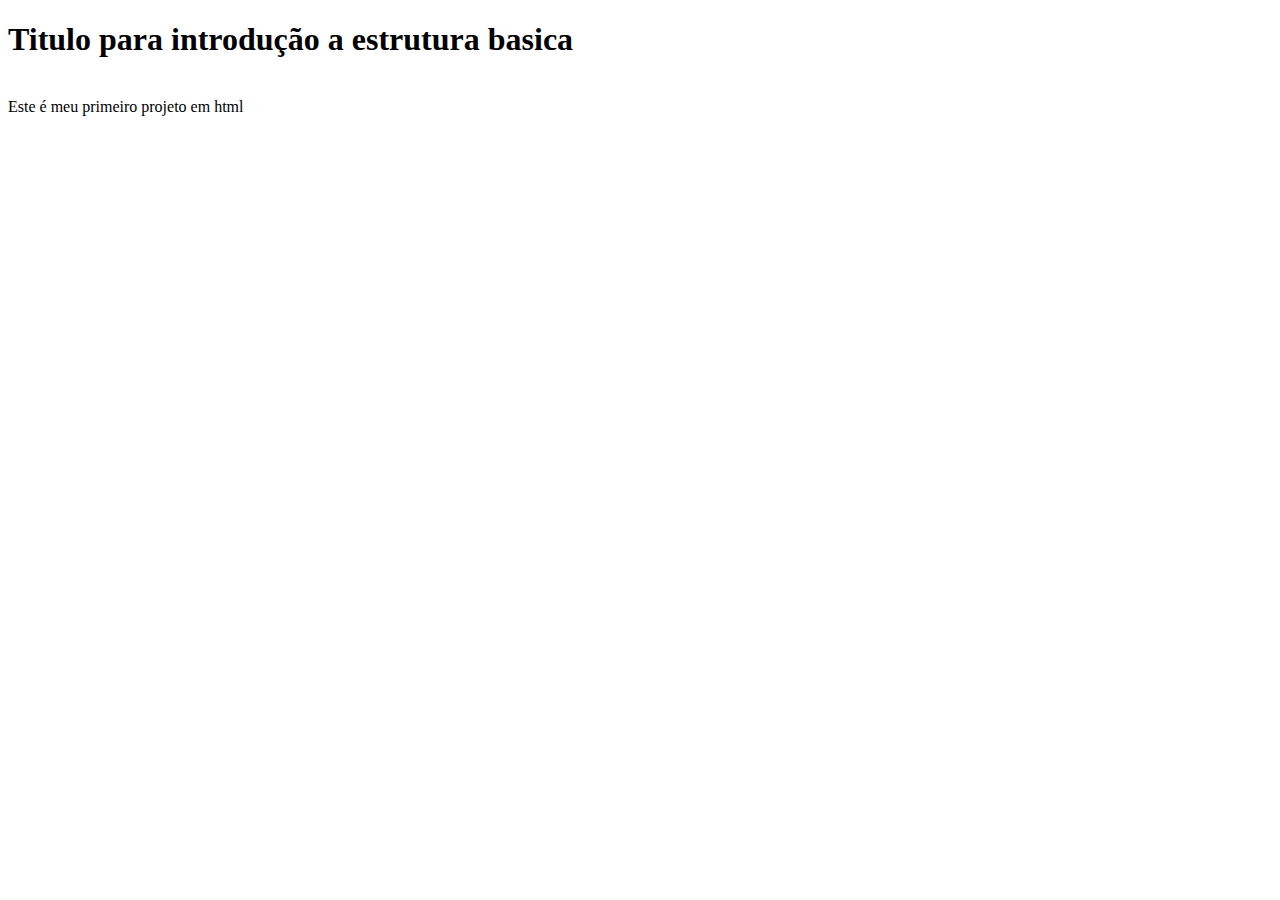
<file: a2_estrutura_basica/index.html>
<!DOCTYPE html>
<html>
<head>
 <title>introdução</title>
</head>
<body>
    <h1>Titulo para introdução a estrutura basica</h1>
    <br>
    <div>Este é meu primeiro projeto em html</div>
</body>
</html>
</file>
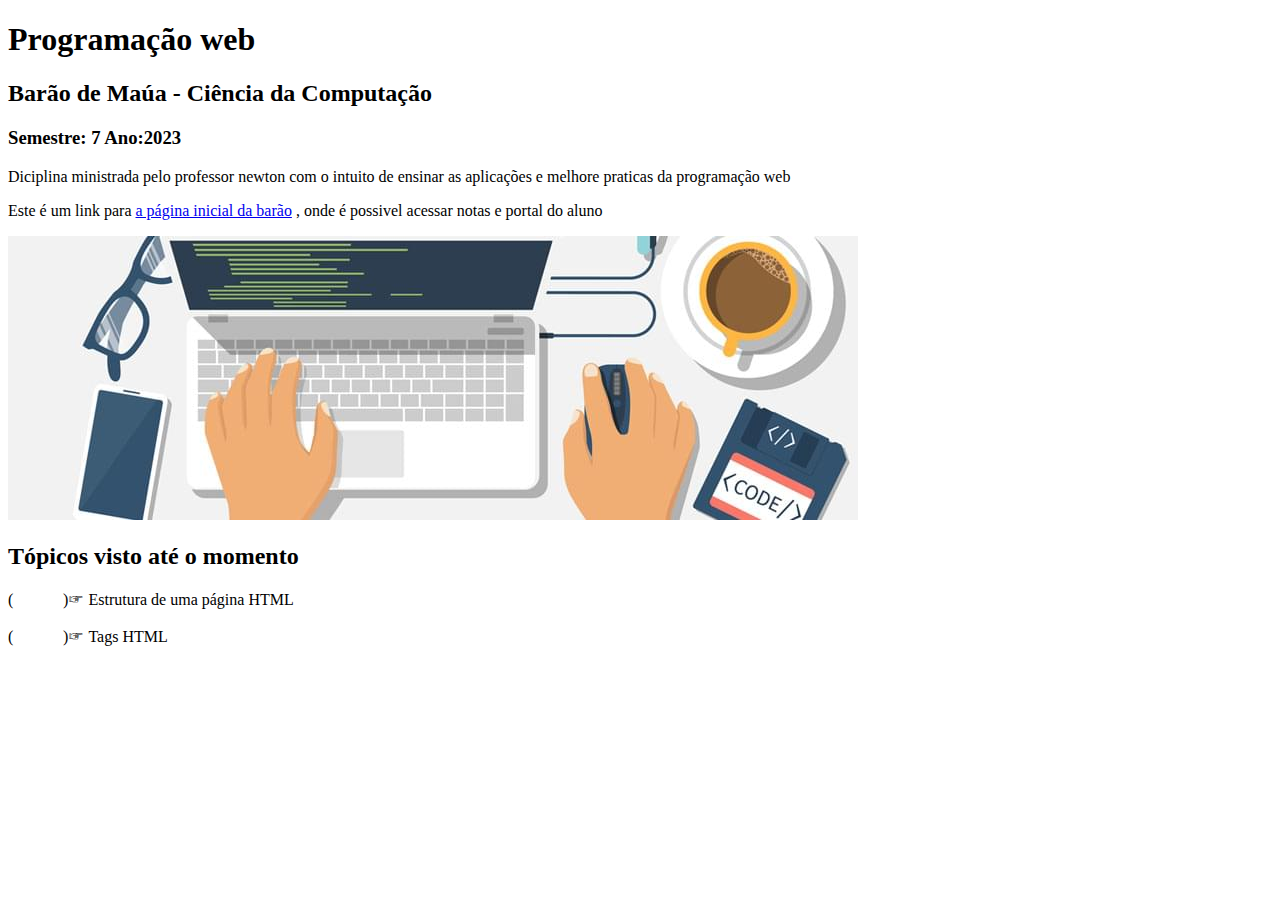
<file: a3_intro_html/intro.html>
<!DOCTYPE html>
<html>
<head>
    <title>Intro</title>
</head>
<body>
    <h1>Programação web</h1>
    <h2>Barão de Maúa - Ciência da Computação</h2>
    <h3>Semestre: 7     Ano:2023</h3>
    <div>Diciplina ministrada pelo professor newton com o intuito de ensinar as aplicações e melhore praticas da programação web</div>
    <div>
        <p>Este é um link para
        <a href="https://www.baraodemaua.br">a página inicial da barão</a>
        , onde é possivel acessar notas e portal do aluno
        </p>
    </div>
    <img src="Styles/header_linguagens_programacao_web.jpg"/>
    <h2>Tópicos visto até o momento</h2>
    <p>(☞ﾟヮﾟ)☞ Estrutura de uma página HTML</p>
    <p>(☞ﾟヮﾟ)☞ Tags HTML</p>
</body>
</html>
</file>
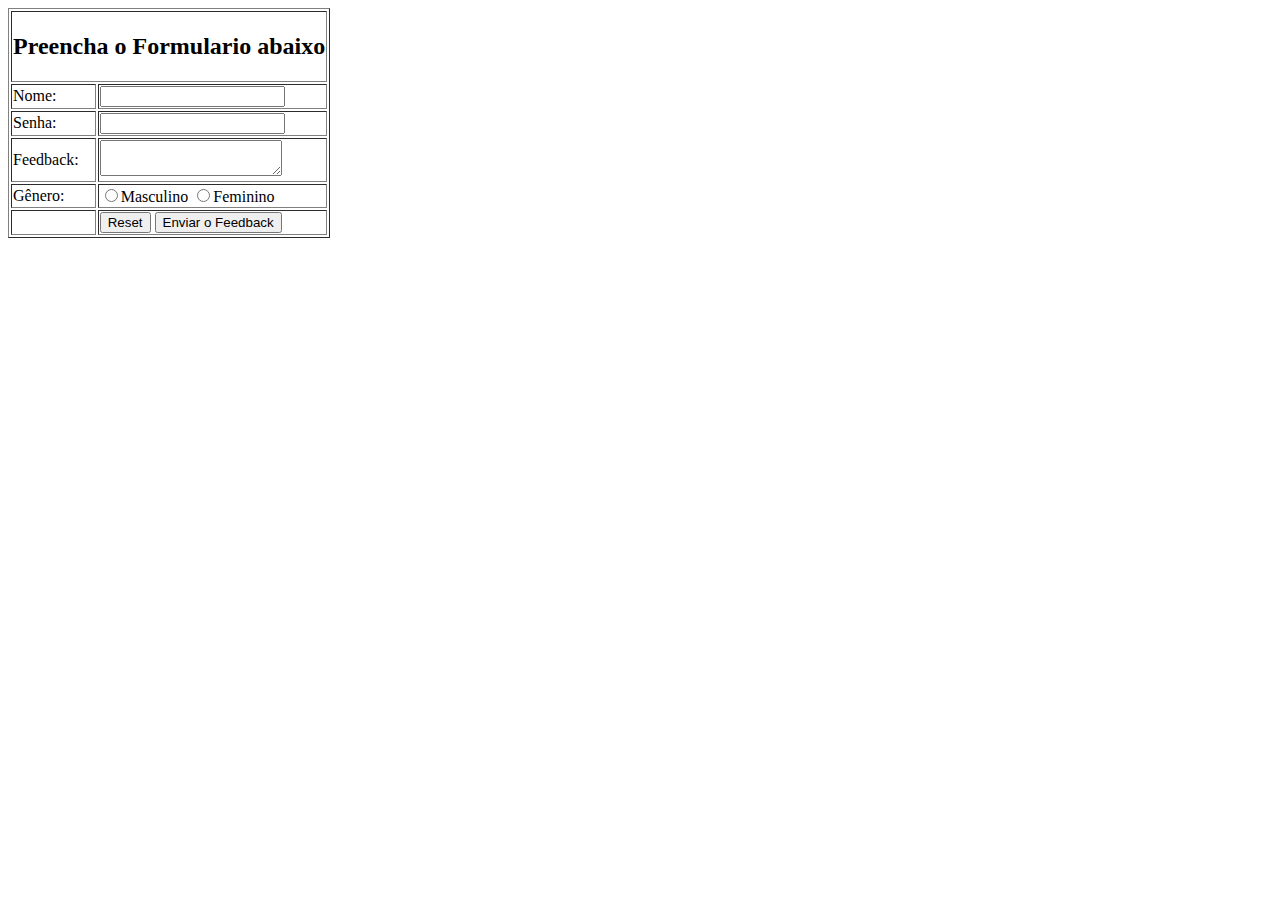
<file: a4_formulario/formulario.html>
<!DOCTYPE html>
<html>
    <head>
        <meta charset="utf-8">
        <title>Formulario</title>
    </head>
    <body>

        <table border = "1">
            <form>
                <tr>
                    <th colspan="2"><h2>Preencha o Formulario abaixo</h2></th>
                </tr>
                <tr>
                    <td>Nome:</td>
                    <td><input type="text"></td>
                </tr>
                <tr>
                    <td>Senha:</td>
                    <td><input type="text"></td>
                </tr>
                <tr>
                    <td>Feedback:</td>
                    <td><textarea></textarea></td>
                </tr>
                <tr>
                    <td>Gênero:</td>
                    <td><input type="radio" name = "Gender">Masculino
                        <input type="radio" name = "Gender">Feminino</td>
                </tr>

                <tr>
                    <td></td>
                    <td><button type = "button">Reset</button>
                        <button type = "button">Enviar o Feedback</button>
                    </td>
                </tr>
            </form>
        </table>

    </body>
</html>
</file>
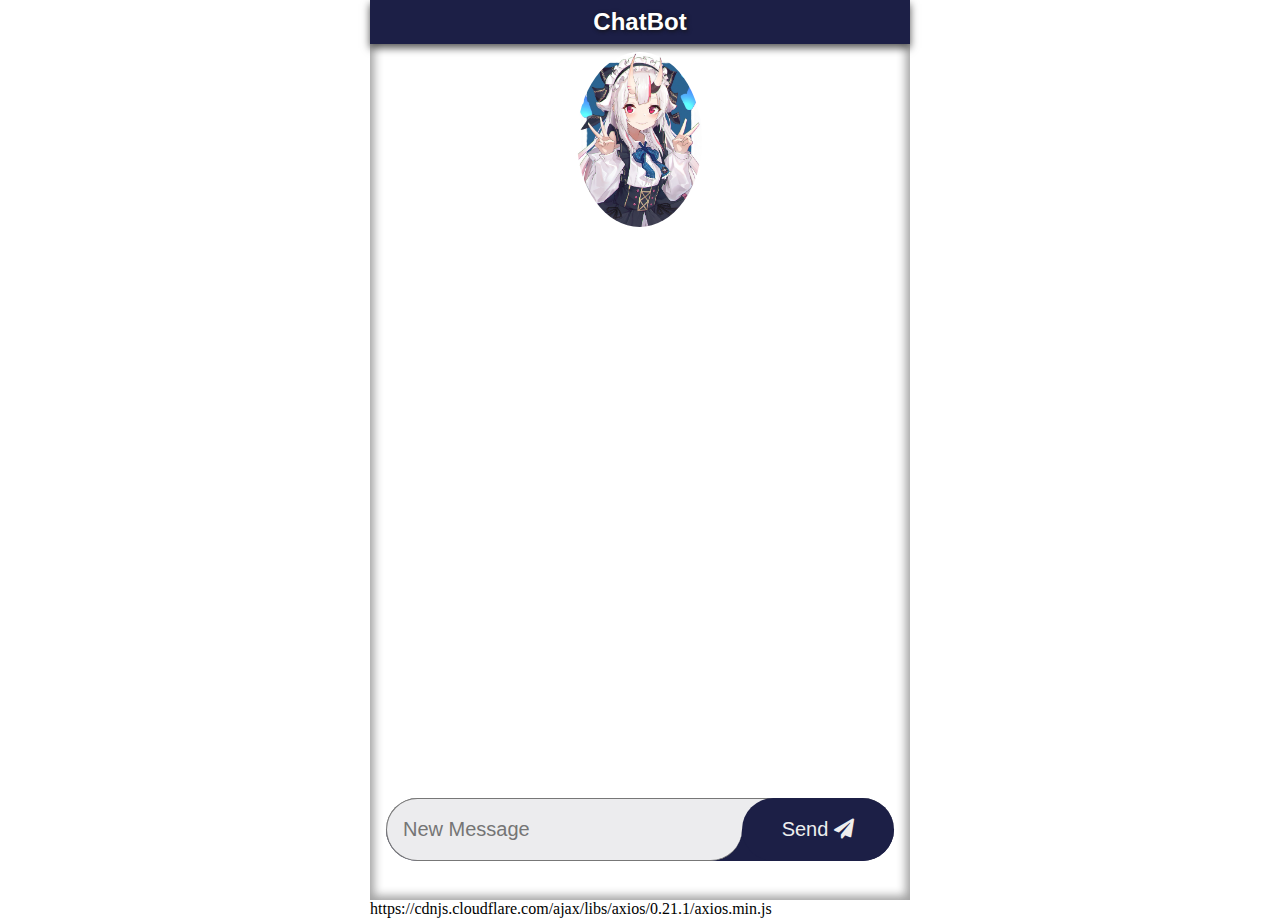
<file: a6_introducao_CSS/a6_introducao_CSS.html>
<!DOCTYPE html>
<html>
<head>
  <meta name="viewport" content="width=device-width,initial-scale=1.0">
    <title>ChatBot</title>
 
  <link rel="stylesheet" href="https://cdnjs.cloudflare.com/ajax/libs/font-awesome/5.15.4/css/all.min.css" integrity="sha512-1ycn6IcaQQ40/MKBW2W4Rhis/DbILU74C1vSrLJxCq57o941Ym01SwNsOMqvEBFlcgUa6xLiPY/NS5R+E6ztJQ==" crossorigin="anonymous" referrerpolicy="no-referrer" />
 
  <style type = text/css>

    /* # é para definir a estilização de ID e . para definir a estilização de classe */

    ::-webkit-scrollbar{
        width:0;}
        
    *{
        margin:0;
        padding:0;
        box-sizing:border-box;}
    
    body{
        width:100vw;
        height:100vh;
        overflow:hidden;
        display:grid;
        justify-content:center;
    }
    
    #main{
        margin:0;
        height:100vh;
        width:100vw;
        max-width:540px;
        box-shadow:inset 0 0 10px 4px #1116;
    }
    
    #msg_send{
        outline:none;
        font-size:20px;
        padding:0 16px;
        border-radius:32px 0 32px 32px;
        background:#ececee;
        color:#333;
        border:solid 1px #777;
        border-right:none;
    }
    
        .input{
            height:7%;
            background:linear-gradient(#ececee 50%, #1c1f46 50%);
            display:grid;
            grid-template-columns:70% 30%;
            border-radius:32px;
            margin:8px 16px;
            min-height:42px;
            box-shadow:inset 0 1px 0 #777;
        }
        .send{
            outline:none;
            font-size:20px;
            border:none;
            background:#1c1f46;
            border-radius:32px;
            color:#eee;
            transition-duration:0.2s;
        }
        .send:active{
            font-size:16px;
        }
    
        .left, .right{
            font-size:18px;
            display:inline-block;
            padding:14px;
            width:auto;
            max-width:60%;
            margin:8px 16px;
            font-family:monospace;
            word-wrap:break-word;
        }
    
        .left{
            color:#000;
            background:#b3bfca;
            border-radius:0 16px 16px 16px;
        }
    
        .right{
            float:right;
            color:#fff;
            background:#1c1f46;
            border-radius:16px 16px 0 16px;
        }
    
        #msg{
            overflow-y:scroll;
            height:82%;
            padding:0 12px;
            scroll-behavior:smooth;
        }
    
    h2{
    text-align:center;
    background:#1c1f46;
    padding:8px;
    font-family:sans-serif;
    color:#fff;
    text-shadow:1px 1px 4px #111;
    box-shadow:0 4px 8px #000a;
    margin-bottom:8px;
    }
    
    .bot1{
        width:125px;
        height:175px;
        border-radius:50%;
        background:url(imagens/Dbjk7x9X0AA3VbP.jpg);
        background-size:100%;
        margin-left:195px;
    }

    .bot2{
        width:125px;
        height:175px;
        border-radius:50%;
        background:url(imagens/demon\ loli.jpg);
        background-size:100%;
        margin-left:195px;
    }

    #robot{
        display:flex;
        align-items:center;
    }
    
        .msgCon1, .msgCon2{
            width:100%;
            display:inline-block;
        }

  </style>
 
</head>
<body onload="init()">
    <div id="main">
 
    <h2>ChatBot</h2>
 
        <div id="msg">
            <div id="robot">
            <div class="bot2"></div>
            </div>
    </div>
 
    <div class="input">
        <input type="text" id="msg_send" placeholder="New Message"> <button class="send" id="reply">Send <i class="fas fa-paper-plane"></i></button>
    </div>
</div>
 
 
    https://cdnjs.cloudflare.com/ajax/libs/axios/0.21.1/axios.min.js
 
 
</body>
</html>
</file>
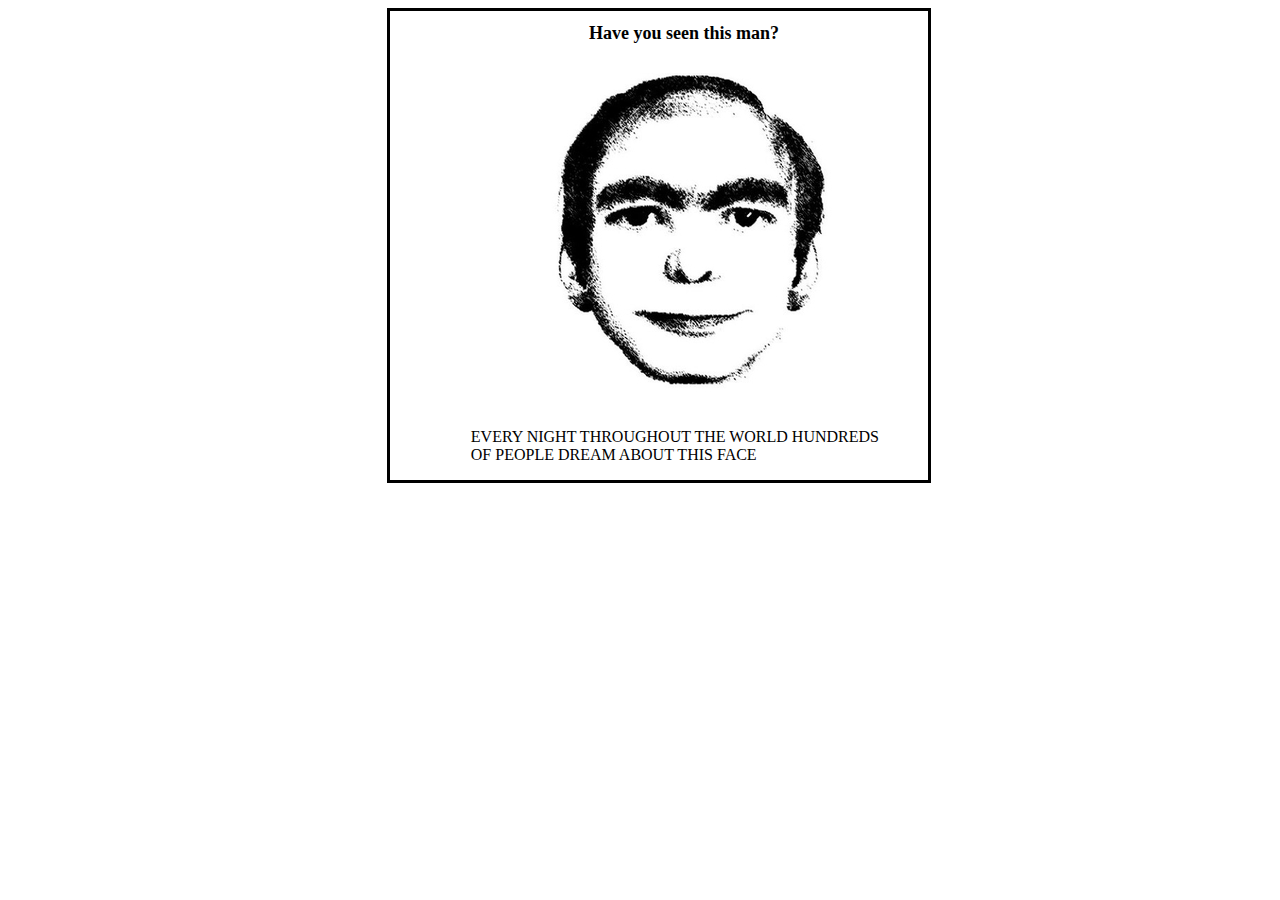
<file: a7_margin_padding/a7_margin_padding.html>
<!DOCTYPE html>
<html>
    <head>
        <title>This man</title>
        <style>

            div{
                border-style: solid;
                margin-left: 30%;
                margin-right: 27%;
            }

            h1#titulo{
                font-size: large;
                margin-left: 37%;
            }

            p{
                margin-left: 15%;
                margin-right: 5%;
            }

            .img{
                margin-left: 30%;
            }

        </style>
    </head>
    <body>
        <div>
            <h1 id="titulo">Have you seen this man?</h1>
            <img class="img" src="images/This_Man_original_drawing.jpg">
            <p>EVERY NIGHT THROUGHOUT THE WORLD HUNDREDS OF PEOPLE DREAM ABOUT THIS FACE</p>
        </div>
    </body>
</html>
</file>
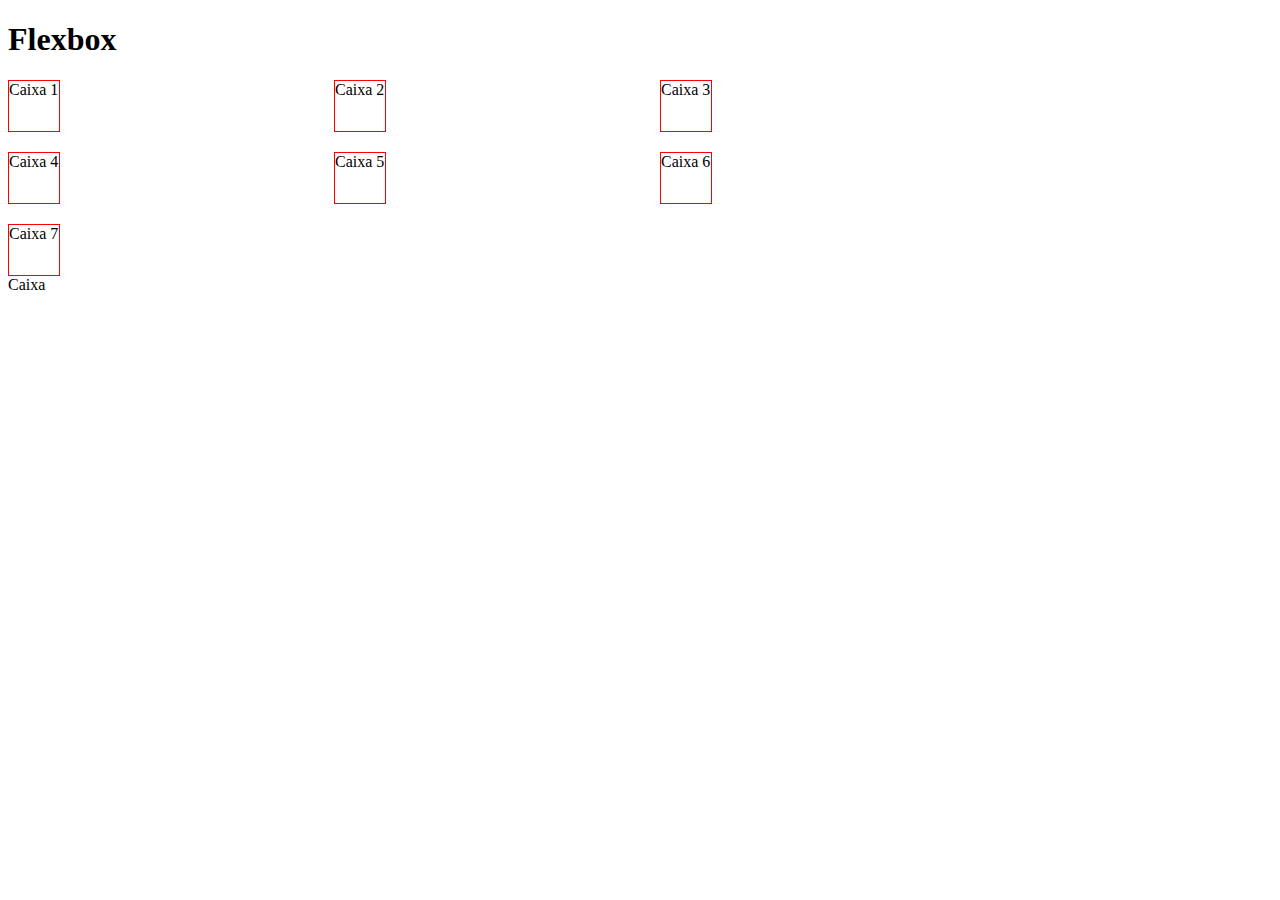
<file: a8_flexbox/flexbox.html>
<!DOCTYPE html>
<html lang="pt-br">
<head>
    <title>Document</title>
</head>
<style>
    div.caixa{
        width: 50px;
        height: 50px;
        border: 1px solid red;
    }
    section#container{
        display: grid;
        grid-template-columns: 1fr 1fr 2fr;
        grid-template-rows: 1fr 1fr;
        gap: 20px;
    }
</style>
<body>
    <h1>Flexbox</h1>

    <section id="container">
        <div class="caixa">Caixa 1</div>
        <div class="caixa">Caixa 2</div>
        <div class="caixa">Caixa 3</div>
        <div class="caixa">Caixa 4</div>
        <div class="caixa">Caixa 5</div>
        <div class="caixa">Caixa 6</div>
        <div class="caixa">Caixa 7</div>
    </section>

    <section>
        <div>Caixa</div>
    </section>


</body>
</html>
</file>
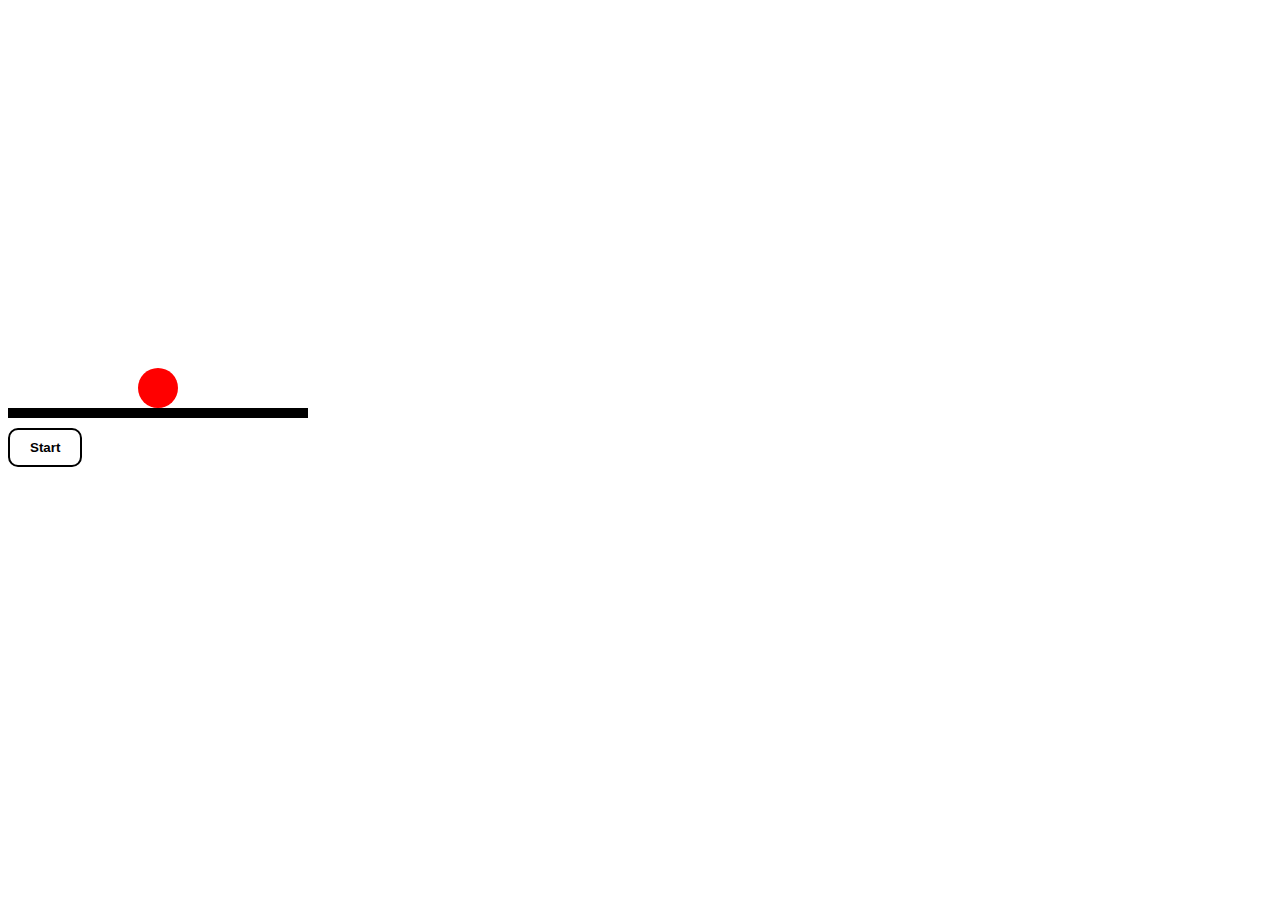
<file: jsgame/index2.html>
<!DOCTYPE html>
<html lang="en">
<head>
    <meta charset="UTF-8">
    <title>Jumping Ball</title>
    <style>  
    #container{
        height:400px;
        width:300px;        
    }
    #ball{
        position:absolute;
        height:40px;
        width:40px;
        border-radius: 50%;
        background:red;
        margin-top:360px;
        margin-left:130px;
    }
    #line{
        width:300px;
        height:10px;
        background:#000;
    }
    #start-btn{
        padding: 10px 20px;
        margin-top:10px;
        color:#000;
        background-color:#fff;
        border:2px solid #000;
        border-radius:10px;
        font-weight:900;
    }
    #start-btn:hover{
        background-color:#eee;
    }
   </style>
</head>
<body>
    <div id="container">
        <div id="ball"></div>
    </div>    
    <div id="line"></div>
    <button id="start-btn" onclick="start()">Start</button>
    <script>
     
    //global variables
    var timer;
    var marginTop=360;
    var bottomToTop=true;
     
    //method to jump the ball
    function jumpBall () {
        var ball=document.getElementById("ball");
        if(bottomToTop){
            marginTop -=10;
        }else{
            marginTop +=10;
        }
         
        ball.style.marginTop= marginTop+"px";
        if(marginTop==60){
            bottomToTop=false;
        }
        if(marginTop==360){
            bottomToTop=true;
        }
    }
 
    //method to handle start/stop of jumping ball
    function start(){
        var btn=document.getElementById("start-btn");
        if(btn.innerHTML.trim()==='Start'){
            //start jumping the ball
            timer=setInterval(function () {
                jumpBall();         
            },100);
            btn.innerHTML='Stop';
        }else{
            //stop jumping the ball
            clearInterval(timer);
            btn.innerHTML='Start';
        }
    }
    </script>
</body>
</html>
</file>
